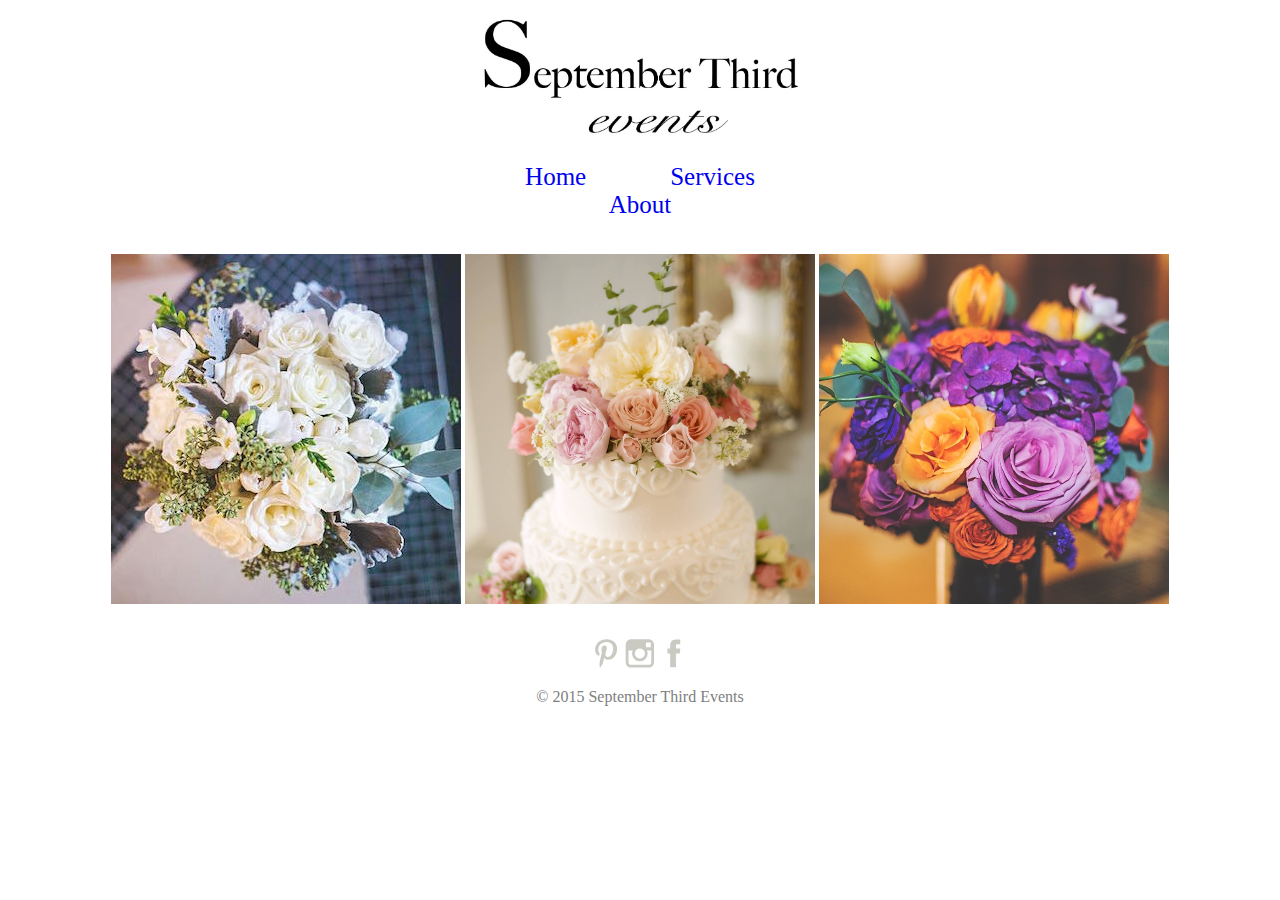
<file: index.html>
<!DOCTYPE html>
<html>
<head>
	<title>September Third Events</title>
	<link rel="stylesheet" type="text/css" href="index.css">
</head>
<body>
	<div id="container">
		<div id="header">
			<img src="photos/header_title.jpg">
			<nav>
				<ul class="nav">
					<li> <a href="index.html">Home</a></li>
					<li> <a href="services.html">Services</a></li>
					<li> <a href="about.html">About</a></li>
				</ul>
			</nav>
		</div>
		<div id="content">
			<div id="photo_container">
				<img src="photos/bouquet.jpg">
				<img src="photos/cake.jpg">
				<img src="photos/bridesmaid.jpg">
			</div>
			<div id="social_footer">
				<a href="http://pinterest.com" title="Find me on Pinterest!"><img src="photos/pinterest_icon.svg"></a>
				<a href="http://instagram.com/jennarayeskyeventco/" title="Find me on Instagram!"><img src="photos/instagram_icon.svg"></a>
				<a href="http://facebook.com/jennarayeskyevents
" title="Find me on Facebook!"><img src="photos/facebook_icon.svg"></a>
				<p>&copy 2015 September Third Events</p>
			</div>
		</div>
	</div>
</body>
</html>
</file>
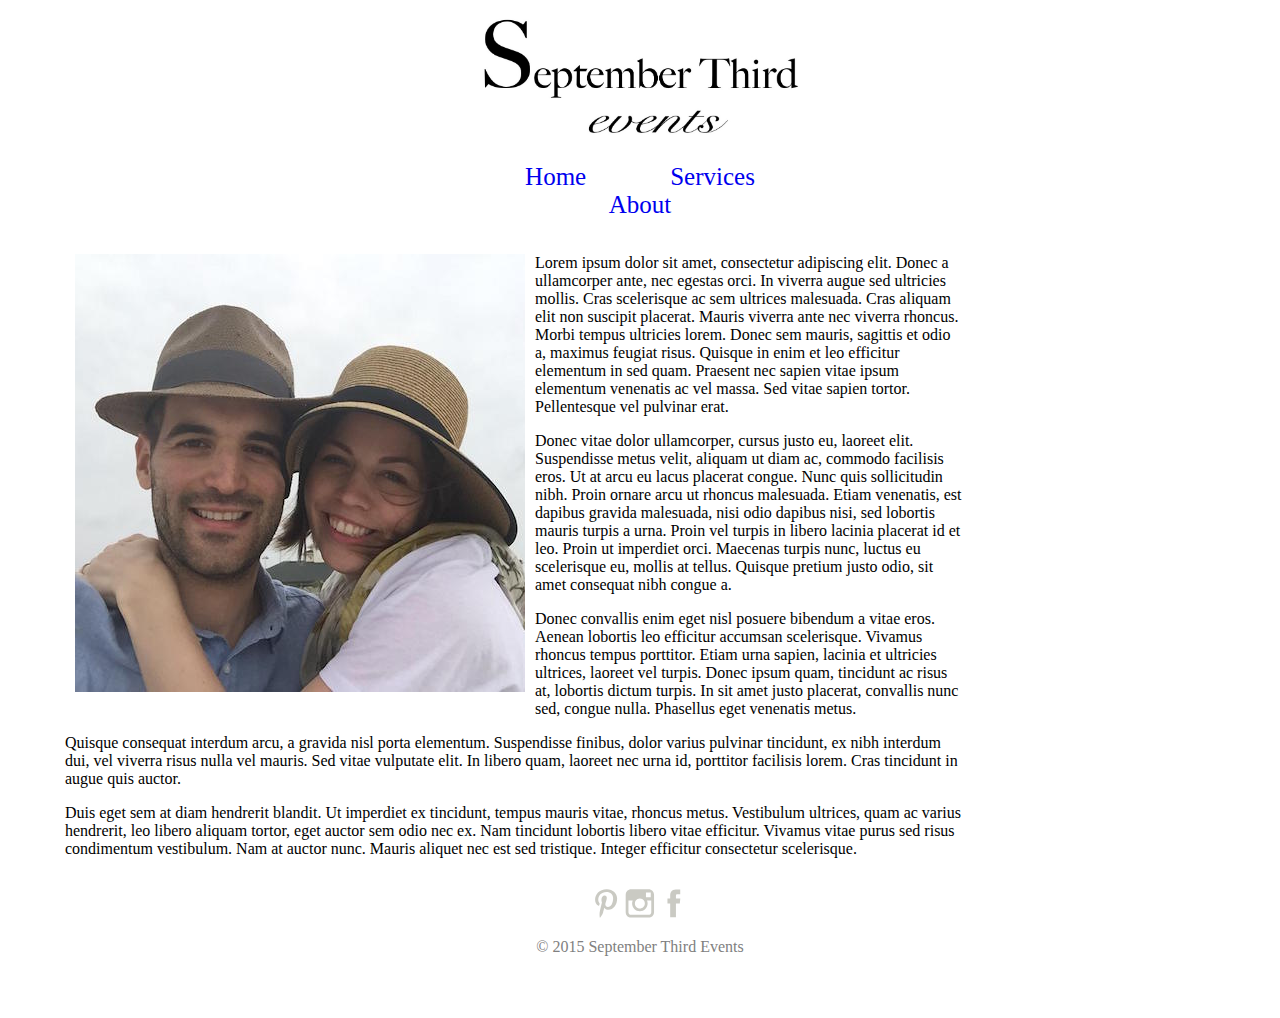
<file: about.html>
<!DOCTYPE html>
<html>
<head>
	<title>September Third Events</title>
	<link rel="stylesheet" type="text/css" href="about.css">
</head>
<body>
	<div id="container">
		<div id="header">
			<img src="photos/header_title.jpg">
			<nav>
				<ul class="nav">
					<li> <a href ="index.html">Home</a></li>
					<li> <a href ="services.html">Services</a></li>
					<li> <a href ="about.html">About</a></li>
				</ul>
			</nav>
		</div>
		<div id="content">
			<p><img id="portrait" src="photos/portrait.jpg">Lorem ipsum dolor sit amet, consectetur adipiscing elit. Donec a ullamcorper ante, nec egestas orci. In viverra augue sed ultricies mollis. Cras scelerisque ac sem ultrices malesuada. Cras aliquam elit non suscipit placerat. Mauris viverra ante nec viverra rhoncus. Morbi tempus ultricies lorem. Donec sem mauris, sagittis et odio a, maximus feugiat risus. Quisque in enim et leo efficitur elementum in sed quam. Praesent nec sapien vitae ipsum elementum venenatis ac vel massa. Sed vitae sapien tortor. Pellentesque vel pulvinar erat.</p>
			<p>Donec vitae dolor ullamcorper, cursus justo eu, laoreet elit. Suspendisse metus velit, aliquam ut diam ac, commodo facilisis eros. Ut at arcu eu lacus placerat congue. Nunc quis sollicitudin nibh. Proin ornare arcu ut rhoncus malesuada. Etiam venenatis, est dapibus gravida malesuada, nisi odio dapibus nisi, sed lobortis mauris turpis a urna. Proin vel turpis in libero lacinia placerat id et leo. Proin ut imperdiet orci. Maecenas turpis nunc, luctus eu scelerisque eu, mollis at tellus. Quisque pretium justo odio, sit amet consequat nibh congue a.</p>
			<p>Donec convallis enim eget nisl posuere bibendum a vitae eros. Aenean lobortis leo efficitur accumsan scelerisque. Vivamus rhoncus tempus porttitor. Etiam urna sapien, lacinia et ultricies ultrices, laoreet vel turpis. Donec ipsum quam, tincidunt ac risus at, lobortis dictum turpis. In sit amet justo placerat, convallis nunc sed, congue nulla. Phasellus eget venenatis metus.</p><p>Quisque consequat interdum arcu, a gravida nisl porta elementum. Suspendisse finibus, dolor varius pulvinar tincidunt, ex nibh interdum dui, vel viverra risus nulla vel mauris. Sed vitae vulputate elit. In libero quam, laoreet nec urna id, porttitor facilisis lorem. Cras tincidunt in augue quis auctor.</p>
			<p>Duis eget sem at diam hendrerit blandit. Ut imperdiet ex tincidunt, tempus mauris vitae, rhoncus metus. Vestibulum ultrices, quam ac varius hendrerit, leo libero aliquam tortor, eget auctor sem odio nec ex. Nam tincidunt lobortis libero vitae efficitur. Vivamus vitae purus sed risus condimentum vestibulum. Nam at auctor nunc. Mauris aliquet nec est sed tristique. Integer efficitur consectetur scelerisque.</p>
		</div>
		<div id="social_footer">
			<a href="http://pinterest.com" title="Find me on Pinterest!"><img src="photos/pinterest_icon.svg"></a>
			<a href="http://instagram.com/jennarayeskyeventco/" title="Find me on Instagram!"><img src="photos/instagram_icon.svg"></a>
			<a href="http://facebook.com/jennarayeskyevents
" title="Find me on Facebook!"><img src="photos/facebook_icon.svg"></a>
			<p>&copy 2015 September Third Events</p>
		</div>
	</div>
</body>
</html>
</file>
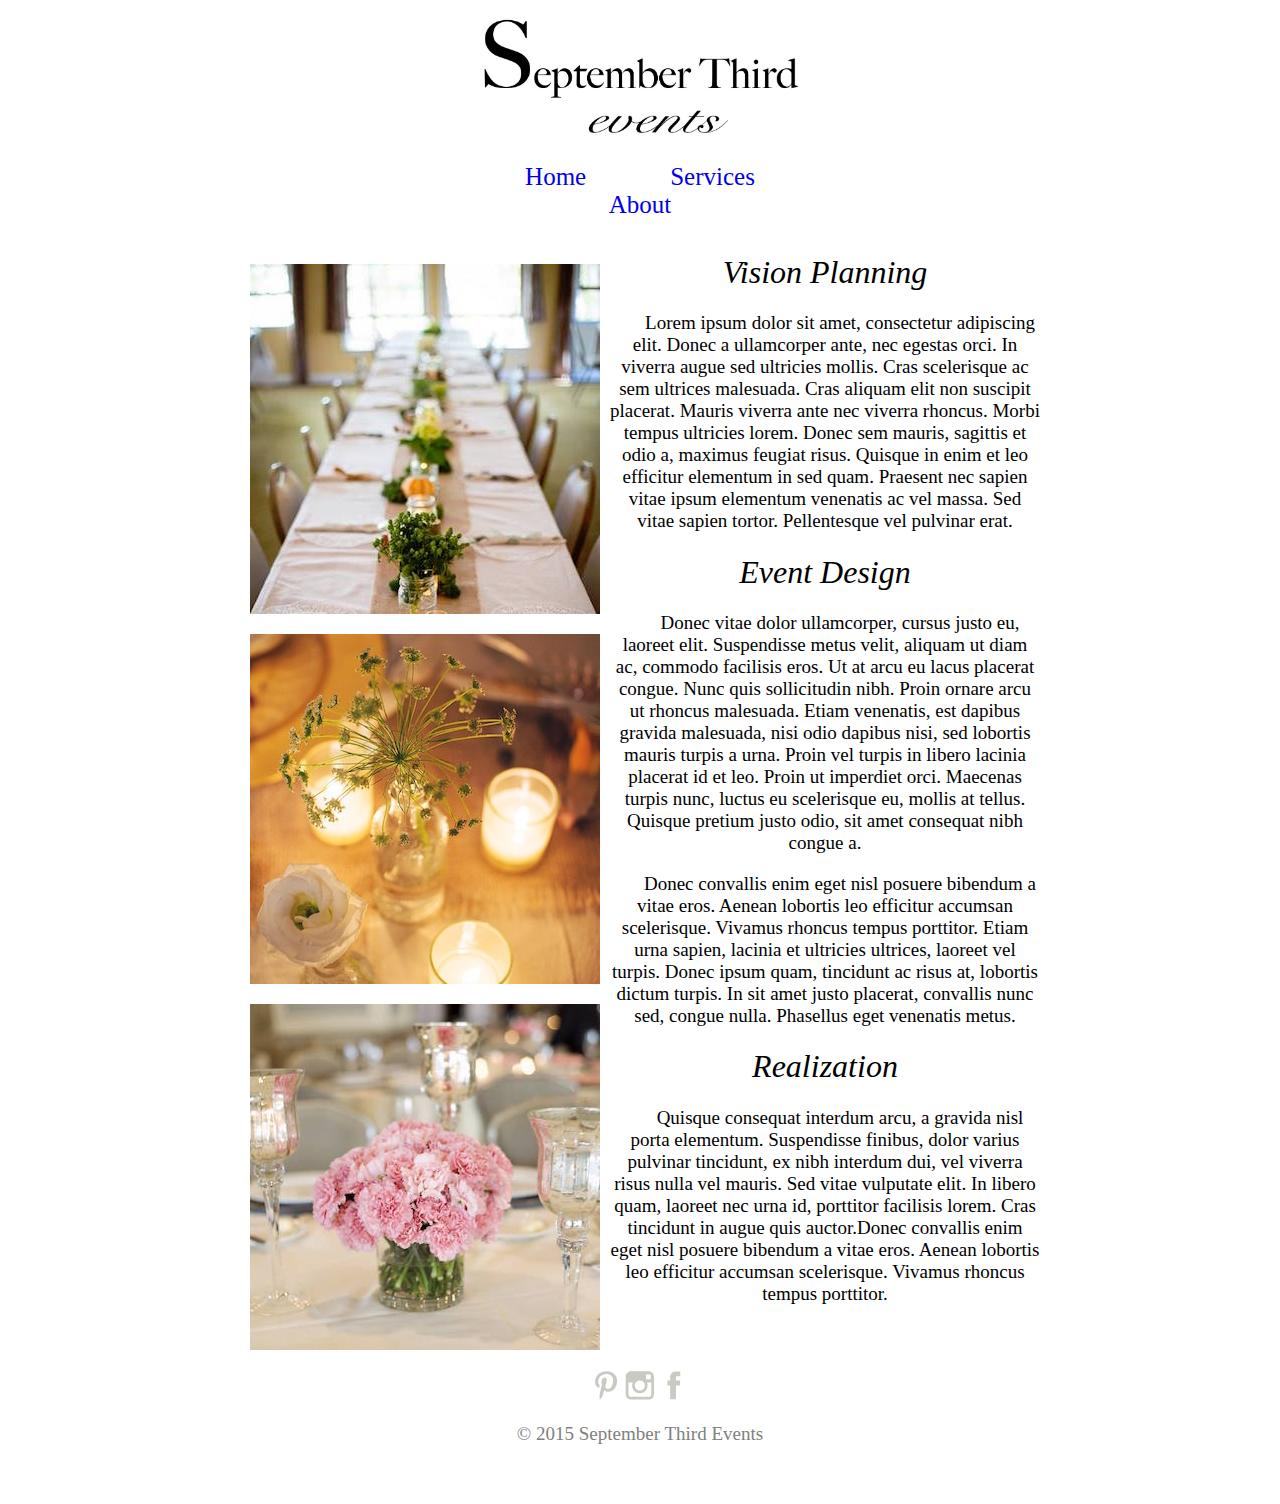
<file: services.html>
<!DOCTYPE html>
<html>
<head>
	<title>September Third Events</title>
	<link rel="stylesheet" type="text/css" href="services.css">
</head>
<body>
	<div id="container">
		<div id="header">
			<img src="photos/header_title.jpg">
			<nav>
				<ul class="nav">
					<li> <a href="index.html">Home</a></li>
					<li> <a href="services.html">Services</a></li>
					<li> <a href="about.html">About</a></li>
				</ul>
			</nav>
		</div>
		<div id="content">
				<div id="photo_container"><img src="photos/table_arrangement.jpg">
				<img src="photos/bottle_sprout.jpg">
				<img src="photos/roses.jpg"></div><h1>Vision Planning</h1><p>Lorem ipsum dolor sit amet, consectetur adipiscing elit. Donec a ullamcorper ante, nec egestas orci. In viverra augue sed ultricies mollis. Cras scelerisque ac sem ultrices malesuada. Cras aliquam elit non suscipit placerat. Mauris viverra ante nec viverra rhoncus. Morbi tempus ultricies lorem. Donec sem mauris, sagittis et odio a, maximus feugiat risus. Quisque in enim et leo efficitur elementum in sed quam. Praesent nec sapien vitae ipsum elementum venenatis ac vel massa. Sed vitae sapien tortor. Pellentesque vel pulvinar erat.</p><h1>Event Design</h1>
			<p>Donec vitae dolor ullamcorper, cursus justo eu, laoreet elit. Suspendisse metus velit, aliquam ut diam ac, commodo facilisis eros. Ut at arcu eu lacus placerat congue. Nunc quis sollicitudin nibh. Proin ornare arcu ut rhoncus malesuada. Etiam venenatis, est dapibus gravida malesuada, nisi odio dapibus nisi, sed lobortis mauris turpis a urna. Proin vel turpis in libero lacinia placerat id et leo. Proin ut imperdiet orci. Maecenas turpis nunc, luctus eu scelerisque eu, mollis at tellus. Quisque pretium justo odio, sit amet consequat nibh congue a.</p>
			<p>Donec convallis enim eget nisl posuere bibendum a vitae eros. Aenean lobortis leo efficitur accumsan scelerisque. Vivamus rhoncus tempus porttitor. Etiam urna sapien, lacinia et ultricies ultrices, laoreet vel turpis. Donec ipsum quam, tincidunt ac risus at, lobortis dictum turpis. In sit amet justo placerat, convallis nunc sed, congue nulla. Phasellus eget venenatis metus.</p><h1>Realization</h1><p>Quisque consequat interdum arcu, a gravida nisl porta elementum. Suspendisse finibus, dolor varius pulvinar tincidunt, ex nibh interdum dui, vel viverra risus nulla vel mauris. Sed vitae vulputate elit. In libero quam, laoreet nec urna id, porttitor facilisis lorem. Cras tincidunt in augue quis auctor.Donec convallis enim eget nisl posuere bibendum a vitae eros. Aenean lobortis leo efficitur accumsan scelerisque. Vivamus rhoncus tempus porttitor.</p>
			<div id="social_footer">
				<a href="http://pinterest.com" title="Find me on Pinterest!"><img src="photos/pinterest_icon.svg"></a>
				<a href="http://instagram.com/jennarayeskyeventco/" title="Find me on Instagram!"><img src="photos/instagram_icon.svg"></a>
				<a href="http://facebook.com/jennarayeskyevents
" title="Find me on Facebook!"><img src="photos/facebook_icon.svg"></a>
				<p>&copy 2015 September Third Events</p>
			</div>
		</div>
	</div>
</body>
</html>
</file>
<file: index.css>
#container {
	margin: 0 auto;
	width: 1150px;
}

#content {
	margin: 25px 0;
	width: 1150px;
}

#content img {
	height: 350px;
	width: 350px;
}

#header {
	background: none;
	text-align: center;
	width: 100%;
}

#header img {
	height: auto;
	width: 350px;
}

#photo_container {
	margin: 0 auto;
	text-align: center;
}

.nav {
	list-style: none;
	margin: 0 auto;
	padding: 10px 0px;
	width: 450px;
}

.nav li {
	display: inline;
	margin: 10px 0px;
	padding: 0px 40px;
}

.nav li a {
	font: 25px Georgia, Cambria,Times New Roman,Times,serif;
	text-decoration: none;
}

.nav li a:visited {
	color: grey;
}

#social_footer {
	margin: 30px auto;
	text-align: center;
}

#social_footer a img {
	height: 30px;
	width: 30px;
}

#social_footer p {
	font: 30px;
	color: grey;
}
</file>
<file: about.css>
#container {
	margin: 0 auto;
	width: 1150px;
}

#content {
	margin: 25px 0;
	width: 1100px;
}

#content p {
	margin-right: 100px;
	width: 900px;
}

#portrait {
	float: left;
	margin: 0 10px 10px 10px;
}

#header {
	background: none;
	text-align: center;
	width: 100%;
}

#header img {
	height: auto;
	width: 350px;
}

.nav {
	list-style: none;
	margin: 0 auto;
	padding: 10px 0px;
	width: 450px;
}

.nav li {
	display: inline;
	margin: 10px 0px;
	padding: 0px 40px;
}

.nav li a {
	font: 25px Georgia, Cambria,Times New Roman,Times,serif;
	text-decoration: none;
}

.nav li a:visited {
	color: grey;
}

#social_footer {
	clear: left;
	height: 100px;
	margin: 30px auto;
	text-align: center;
}

#social_footer a img {
	float: none;
	height: 30px;
	width: 30px;
}

#social_footer p {
	font: 30px;
	color: grey;
}
</file>
<file: services.css>
#container {
	margin: 0 auto;
	width: 1150px;
}

#content {
	margin: 25px auto;
	text-align: center;
	width: 800px;
}

#content p {
	font-size: 19px;
	text-indent: 30px;
	width: 800px;
}

h1 {
	font-weight: normal;
	font-style: italic;
	text-align: center;
	width: 800px;
}
#header {
	background: none;
	text-align: center;
	width: 100%;
}

#header img {
	height: auto;
	width: 350px;
}

.nav {
	list-style: none;
	margin: 0 auto;
	padding: 10px 0px;
	width: 450px;
}

.nav li {
	display: inline;
	margin: 10px 0px;
	padding: 0px 40px;
}

.nav li a {
	font: 25px Georgia, Cambria,Times New Roman,Times,serif;
	text-decoration: none;
}

.nav li a:visited {
	color: grey;
}

#photo_container {
	width: 400px;
}

#photo_container img {
	float: left;
	margin: 10px 10px;
}

#social_footer {
	clear: left;
	margin: 30px auto;
	padding: 10px 0px;
	text-align: center;
}

#social_footer a img {
	height: 30px;
	width: 30px;
}

#social_footer p {
	font: 30px;
	color: grey;
	text-indent: 0;
}
</file>
